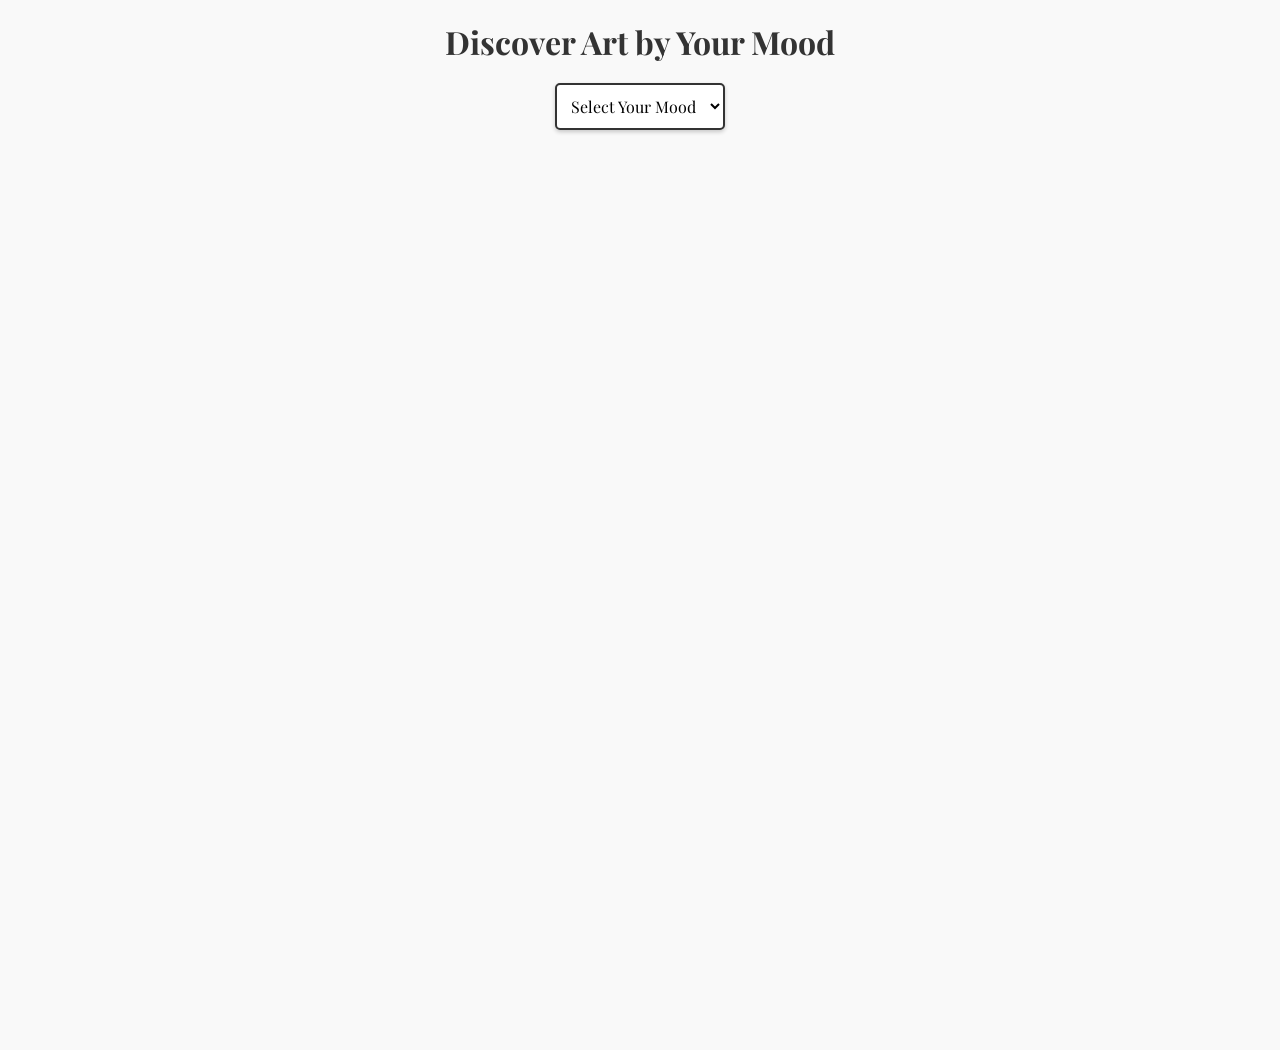
<file: index.html>
<!DOCTYPE html>
<html lang="en">

<head>
    <meta charset="UTF-8">
    <meta name="viewport" content="width=deviceWidth, initial-scale=1.0">
    <title>Art Mood</title>
    <link rel="stylesheet" href="style.css">
    <link href="https://fonts.googleapis.com/css2?family=Playfair+Display:wght@700&display=swap" rel="stylesheet">
    <style>
        /* Global Styles */
        body {
            font-family: 'Playfair Display', serif;
            margin: 0;
            padding: 0;
            background-color: #f9f9f9;
        }

        /* Header Styles */
        h1 {
            color: #333;
            margin: 20px 0;
            text-align: center;
        }

        /* Mood Selector Styles */
        #moodSelector {
            display: block;
            margin: 0 auto 20px;
            padding: 10px;
            font-size: 16px;
            border: 2px solid #333;
            border-radius: 5px;
            background-color: #fff;
            transition: border-color 0.3s ease;
        }

        #moodSelector:hover {
            border-color: #555;
        }

        /* Art Gallery Styles */
        #artGallery {
            display: grid;
            grid-template-columns: repeat(auto-fit, minmax(150px, 1fr));
            gap: 20px;
            padding: 0 20px;
            justify-items: center;
        }

        .artItem {
            background-color: #fff;
            padding: 10px;
            border-radius: 10px;
            box-shadow: 0 2px 4px rgba(0, 0, 0, 0.1);
            transition: transform 0.3s ease;
        }

        .artItem:hover {
            transform: translateY(-5px);
        }

        .artItem img {
            max-width: 100%;
            height: auto;
            border-radius: 5px;
        }

        /* Thumbnail Styles */
        .thumbnail {
            display: block;
            max-width: 100%;
            height: auto;
            border-radius: 5px;
        }
    </style>
</head>

<body>
    <h1>Discover Art by Your Mood</h1>

    <select id="moodSelector" onchange="displayArt(this.value)">
        <option value="">Select Your Mood</option>
        <option value="joy">Joyful</option>
        <option value="sadness">Sad</option>
        <option value="tranquility">Tranquil</option>
        <option value="anger">Angry</option>
        <option value="love">In Love</option>
        <option value="excitement">Excited</option>
        <option value="fear">Scared</option>
    </select>

    <div id="artGallery"></div>

    <script src="app.js"></script>
</body>

</html>
</file>
<file: style.css>
:root {
    /* Joy theme */
    --joy-bg: #fdfd96;
    --joy-text: #000000;

    /* Sadness theme */
    --sad-bg: #8395a7;
    --sad-text: #ffffff;

    /* Tranquility theme */
    --tranq-bg: #8fc1a9;
    --tranq-text: #ffffff;

    /* Anger theme */
    --anger-bg: #ff6b6b;
    --anger-text: #000000;

    /* Love theme */
    --love-bg: #ff69b4;
    --love-text: #000000;

    /* Fear theme */
    --fear-bg: #2c3e50;
    --fear-text: #ecf0f1;

    /* Excitement theme */
    --excite-bg: #f7b731;
    --excite-text: #000000;
}

body {
    font-family: Arial, sans-serif;
    background-color: #f7f7f7;
    padding: 30px;
    display: flex;
    flex-direction: column;
    align-items: center;
}

h1 {
    color: #333;
    margin-bottom: 20px;
}

p {
    color: #555;
    font-size: 16px;
    margin-bottom: 10px;
}

#moodSelector {
    font-family: inherit;
}

select {
    padding: 10px;
    font-size: 16px;
    margin-top: 20px;
    border: none;
    background-color: #e0e0e0;
    border-radius: 8px;
    box-shadow: 0 2px 4px rgba(0, 0, 0, 0.2);
}

select:focus {
    outline: none;
    box-shadow: 0 0 8px rgba(0, 0, 0, 0.3);
}

select:hover {
    cursor: pointer;
    background-color: #d4d4d4;
}

#artGallery {
    position: relative;
    width: 100%;
    height: 100vh;
    display: flex;
    justify-content: center;
    align-items: center;
}

#artGallery img {
    max-width: 80%;
    max-height: 80%;
    border-radius: 12px;
    box-shadow: 0 4px 6px rgba(0, 0, 0, 0.1);
}



#artGallery img:hover {
    box-shadow: 0 6px 10px rgba(0, 0, 0, 0.2);
}
</file>
